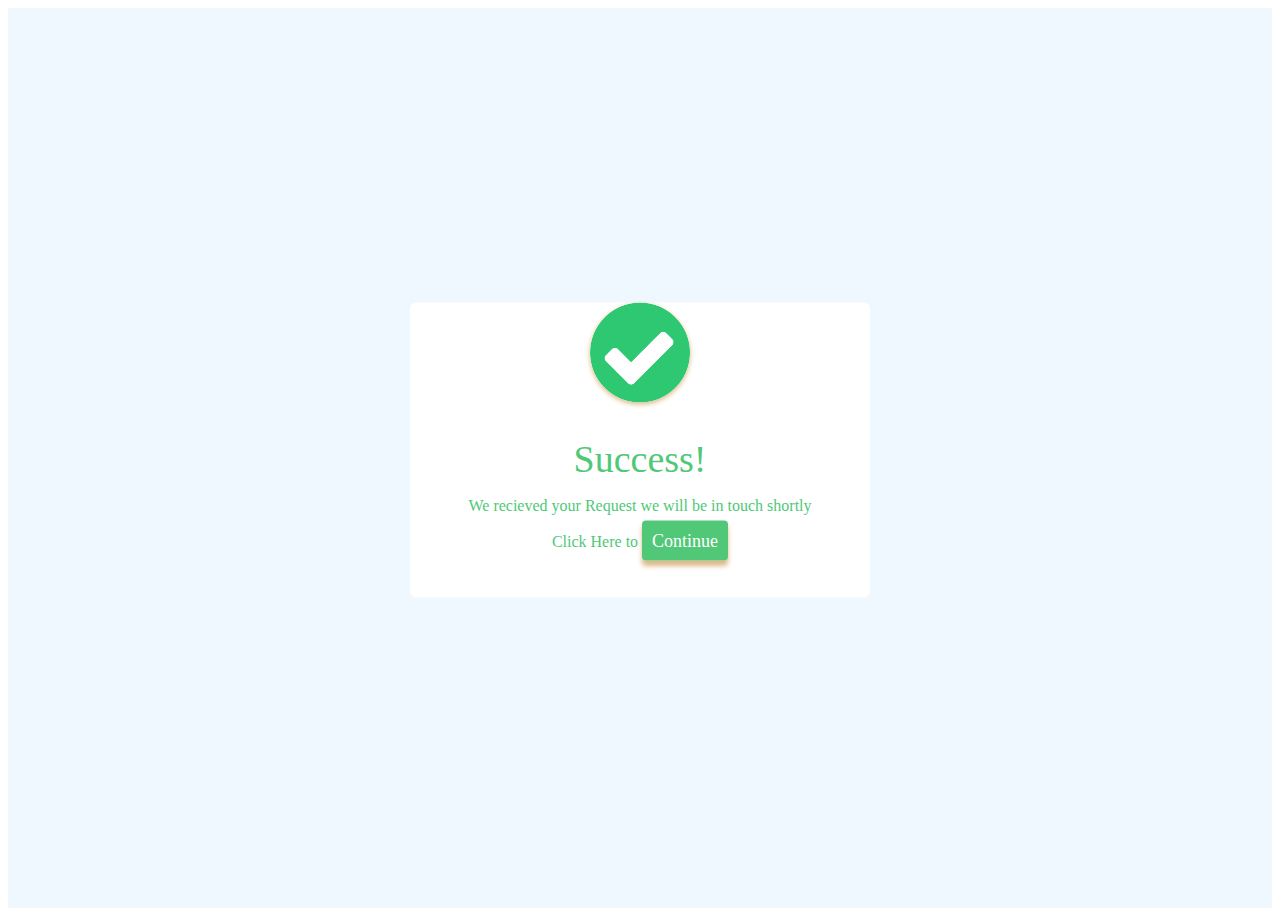
<file: success.html>
<!DOCTYPE html>
<html lang="en">
<head>
    <meta charset="UTF-8">
    <meta http-equiv="X-UA-Compatible" content="IE=edge">
    <meta name="viewport" content="width=device-width, initial-scale=1.0">
    <title>Submission Successful</title>
    <link rel="stylesheet" href="sucess.css">
</head>
<body>
    <div class="container">
        <div class="popup">
        <img src="Flat_tick_icon.svg.png" alt="">
        <h2>Success!</h2>
        <p>We recieved your Request we will be in touch shortly</p>
        <p>Click Here to <a style="text-decoration: none" href=index.html>Continue</a> </p>
        </div>

    </div>
    <style>
        .container{
    width: 100%;
    height: 100vh;
    display: flex;
    align-items: center;
    justify-content: center;
    background-color: aliceblue;
}
.popup{
    width: 400px;
    background: white;
    border-radius: 6px;
    position: absolute;
    top: 50%;
    left: 50%;
    transform: translate(-50%,-50%);
    text-align: center;
    padding: 0 30px 30px;
    color:  rgb(80, 200, 120);
}
.popup img{
    width: 100px;
    border-radius: 50%;
    box-shadow: 0 2px 5px rgb(222, 184, 135);
}
.popup a {
    width: 100%;
    background-color: rgb(80, 200, 120);
    padding: 10px;
    border: 0;
    color: white;
    outline: none;
    font-size: 18px;
    border-radius: 4px;
    cursor: pointer;
    box-shadow: 0 5px 5px rgb(222, 184, 135);
}
.popup h2{
    font-size: 38px;
    font-weight: 500;
    margin: 30px 0 10px;

}
fieldset{
    border-style: none;
}
@media (max-width: 767px) {
    .popup{
      width: 200px;   
}
    .popup h2{
        font-size: 20px;
    }
    .popup a{
        font-size: 10px;
    }
    .popup p{
        font-size: 10px;
    }
}
    </style>
</body>
</html>
</file>
<file: sucess.css>
.container{
    width: 100%;
    height: 100vh;
    display: flex;
    align-items: center;
    justify-content: center;
    background-color: aliceblue;
}
.popup{
    width: 400px;
    background: white;
    border-radius: 6px;
    position: absolute;
    top: 50%;
    left: 50%;
    transform: translate(-50%,-50%);
    text-align: center;
    padding: 0 30px 30px;
    color:  rgb(80, 200, 120);
}
.popup img{
    width: 100px;
    border-radius: 50%;
    box-shadow: 0 2px 5px rgb(222, 184, 135);
}
.popup a {
    width: 100%;
    background-color: rgb(80, 200, 120);
    padding: 10px;
    border: 0;
    color: white;
    outline: none;
    font-size: 18px;
    border-radius: 4px;
    cursor: pointer;
    box-shadow: 0 5px 5px rgb(222, 184, 135);
}
.popup h2{
    font-size: 38px;
    font-weight: 500;
    margin: 30px 0 10px;

}
fieldset{
    border-style: none;
}
@media (max-width: 767px) {
    .popup{
      width: 100px;   
}
    .popup h2{
        font-size: 20px;
    }
    .popup a{
        font-size: 10px;
    }
    .popup p{
        font-size: 10px;
    }
}
</file>
